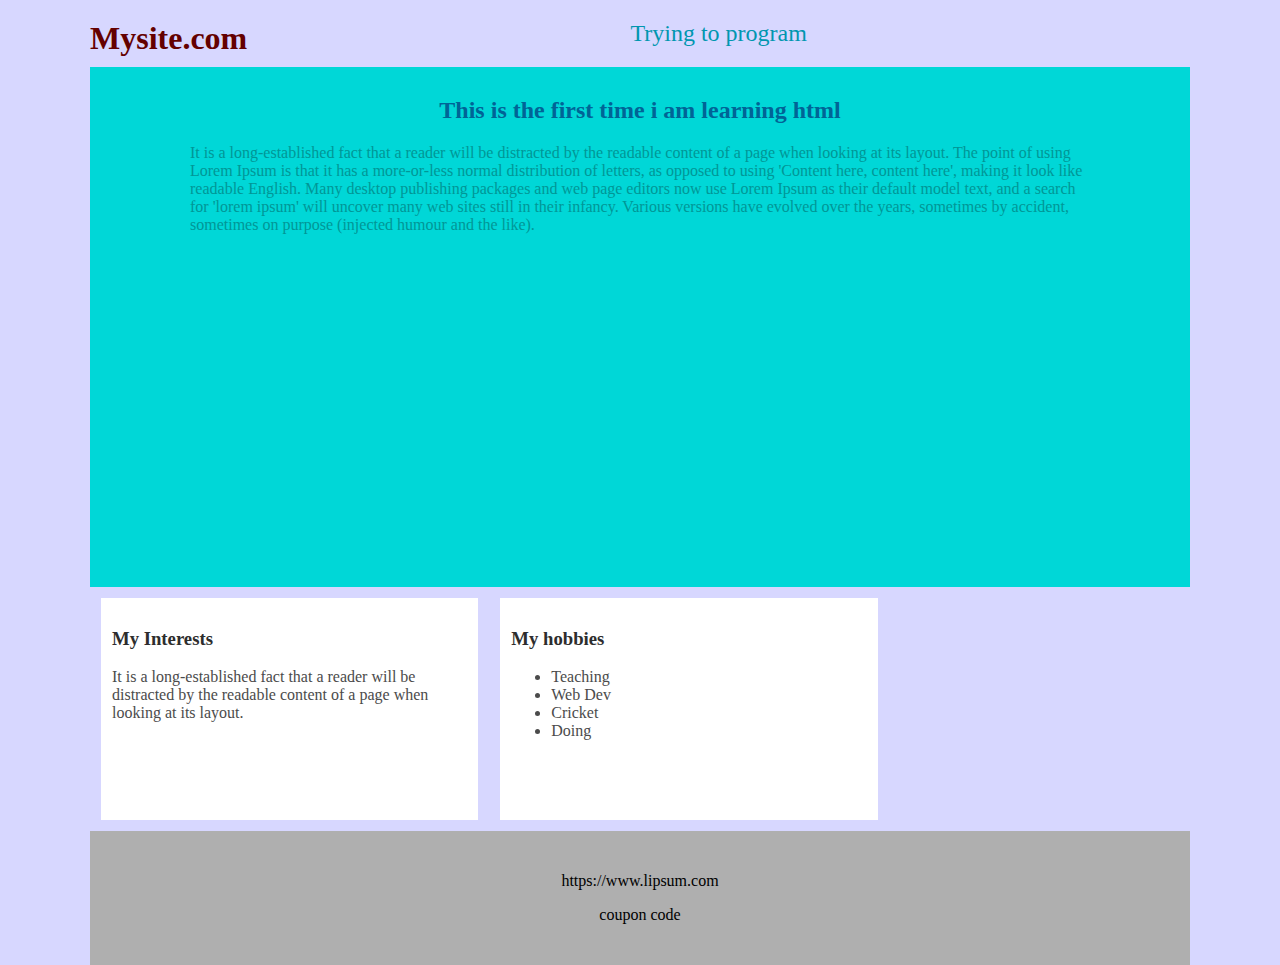
<file: index.html>
<!DOCTYPE html>
<html lang="en">
<head>
    <meta charset="UTF-8">
    <title>First Program</title>
    <style>
        body {
            width: 1100px;
            background: rgb(215, 215, 255);
            max-width: 95%;
            margin: auto;
        }
        section{
            height: 500px;
            background: rgb(200,200,200);
            background: rgb(0,215,215);
            padding: 10px 100px;
        }
        section h2{
            text-align: center;
            color: rgb(0,100,150);
        }
        section p{
            color: rgb(0,150,150);
        }
        article{
            width: 1000px;
            background: rgb(0,255,0);
        }
        article{
            background: rgb(255,255,255);
            float: left;
            width: 32.3%;
            margin: 1%;
            padding: 1%;
            height: 200px;
        }
        h1{
            float: left;
            color: rgb(100,0,0);
            margin: 0;
        }
        header h2{
            text-align: center;
            font-weight:normal;
            color: rgb(0,150,175);
        }
        h3{
            color: rgb(45,45,45);
        }
        article p{
            color: rgb(75,75,75);
        }
        li{
            color: rgb(75,75,75);
        }
        footer{
            text-align: center;
            background-color: rgb(175,175,175);
            clear: left;
            padding: 25px;
        }
    </style>
</head>
<body>
<header>
    <h1>Mysite.com</h1>
    <h2>Trying to program</h2>
</header>
<section>
    <h2>This is the first time i am learning html </h2>
    <p>It is a long-established fact that a reader will be distracted by the readable content of a page when looking at
        its layout. The point of using Lorem Ipsum is that it has a more-or-less normal distribution of letters, as
        opposed to using 'Content here, content here', making it look like readable English. Many desktop publishing
        packages and web page editors now use Lorem Ipsum as their default model text, and a search for 'lorem ipsum'
        will uncover many web sites still in their infancy. Various versions have evolved over the years, sometimes by
        accident, sometimes on purpose (injected humour and the like).
    </p>
</section>
<article>
    <h3>My Interests</h3>
    <p>It is a long-established fact that a reader will be distracted by the readable content of a page when looking at
        its layout.</p>
</article>
<article>
    <h3>
        My hobbies
    </h3>
    <ul>
        <li>Teaching</li>
        <li>Web Dev</li>
        <li>Cricket</li>
        <li>Doing</li>
    </ul>
</article>

<footer>
    <p>https://www.lipsum.com</p>
    <p>coupon code</p>
</footer>
</body>
</html>
</file>
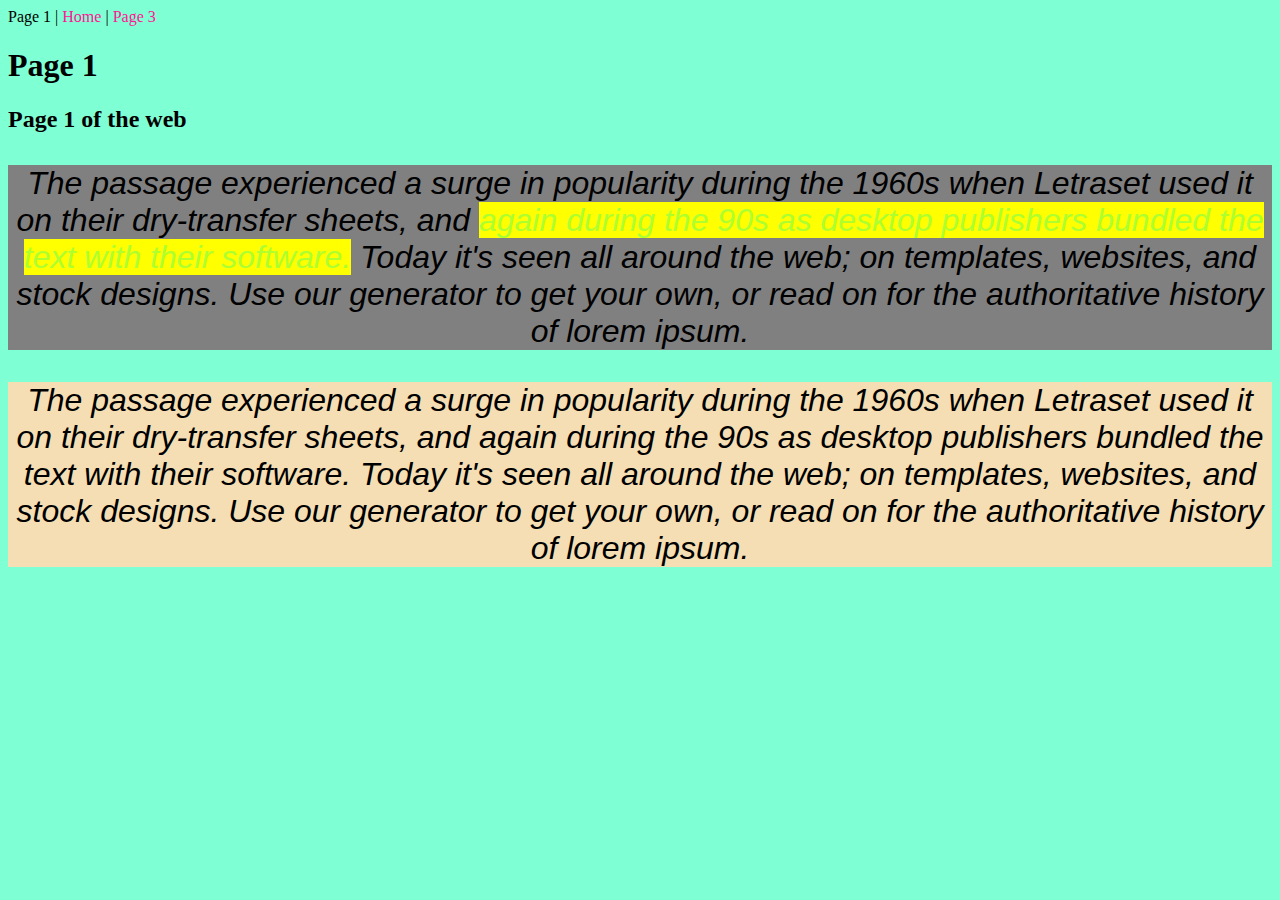
<file: html5-css/page1.html>
<!DOCTYPE html>
<html lang="en">
<head>
    <meta charset="UTF-8">
    <title>Page 1</title>
    <link rel="stylesheet" type="text/css" href="pagestyling.css">
    <style>
        body {
            background-color: aquamarine;
            font-size: 100%;
        }

        /*class selectors*/
        .centre1 {
            background-color: greenyellow;
            font-size: 32px;
        }

        .centre2 {
            text-align: center;
            background-color: wheat;
            font-size: 2em; /* 1em == 16px (relative to  font size of the browser. by default 16px)*/
            font-style: oblique;
        }

        p.centre1 {
            text-align: center;
            background-color: gray;
            font-style: italic;
        }

        /*style mark*/
        mark {
            color: greenyellow;
        }
    </style>
</head>
<body>
Page 1 | <a href="index.html">Home</a> | <a href="page3.html">Page 3</a>
<h1>Page 1</h1>
<h2> Page 1 of the web </h2>
<!-- used for highlighting the text-->
<p class="centre1"> The passage experienced a surge in popularity during the 1960s when Letraset used it on their
    dry-transfer sheets,
    and
    <mark>again during the 90s as desktop publishers bundled the text with their software.</mark>
    Today it's seen all around
    the web; on templates, websites, and stock designs. Use our generator to get your own, or read on for the
    authoritative history of lorem ipsum.
</p>
<p class="centre2"> The passage experienced a surge in popularity during the 1960s when Letraset used it on their
    dry-transfer sheets,
    and again during the 90s as desktop publishers bundled the text with their software. Today it's seen all around
    the web; on templates, websites, and stock designs. Use our generator to get your own, or read on for the
    authoritative history of lorem ipsum.
</p>
</body>
</html>
</file>
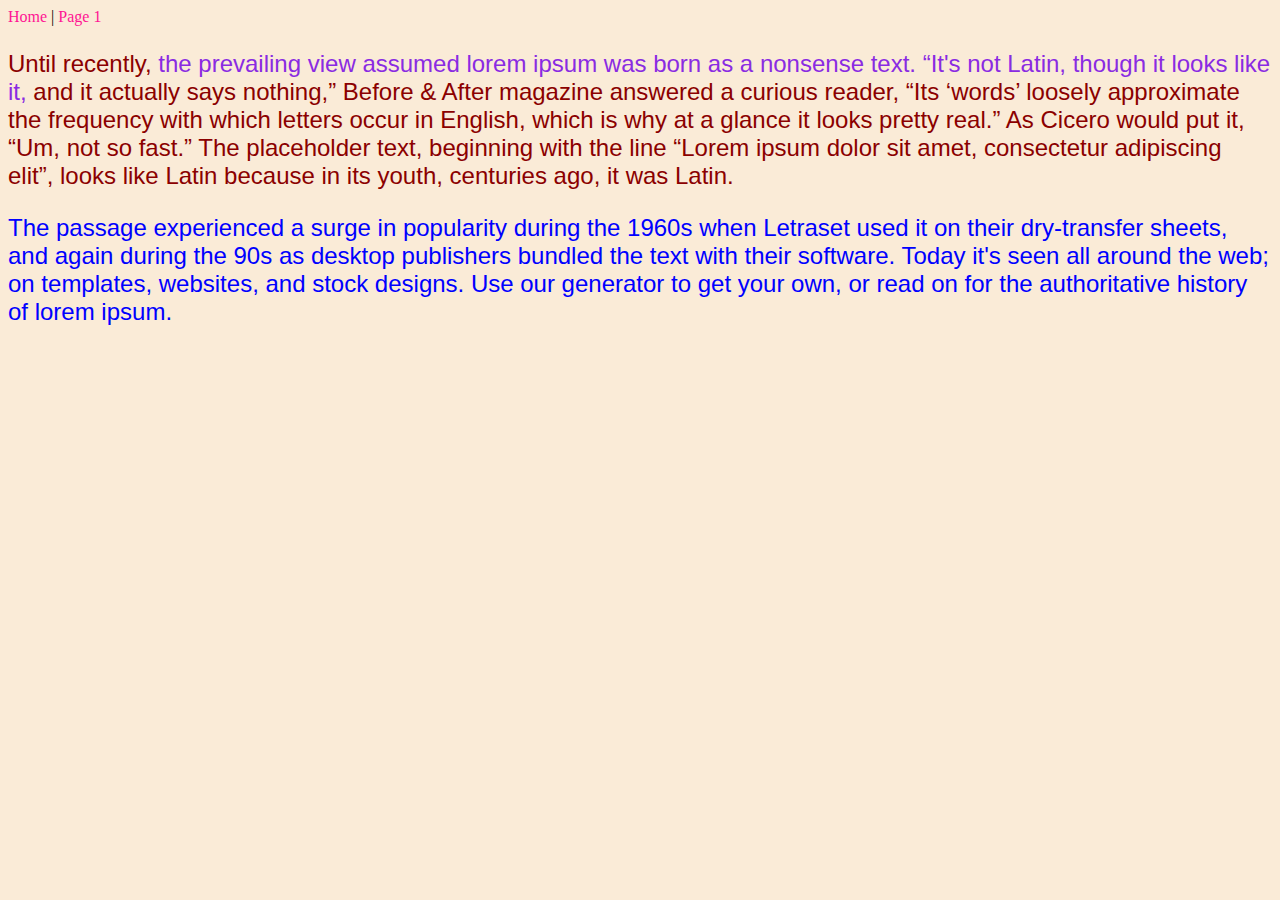
<file: html5-css/page3.html>
<!DOCTYPE html>
<html lang="en">
<head>
    <meta charset="UTF-8">
    <title>Page3</title>
    <link rel="stylesheet" type="text/css" href="pagestyling.css">
    <style>
        body {
            background-color: antiquewhite;
        }

        #text1 {
            color: darkred;
        }

        #text2 {
            color: rgb(0, 0, 255);
        }
    </style>
</head>
<body>
<a href="index.html">Home</a> | <a href="page1.html">Page 1</a>
<!-- span tag is used to style inline-->
<p id="text1">Until recently, <span style="color: blueviolet"> the prevailing view assumed lorem ipsum was born as a nonsense text. “It's not Latin, though it
    looks like it,</span> and it actually says nothing,” Before & After magazine answered a curious reader,
    “Its ‘words’ loosely approximate the frequency with which letters occur in English, which is why at a glance
    it looks pretty real.”
    As Cicero would put it, “Um, not so fast.”
    The placeholder text, beginning with the line “Lorem ipsum dolor sit amet, consectetur adipiscing elit”,
    looks like Latin because in its youth, centuries ago, it was Latin. </p>
<p id="text2"> The passage experienced a surge in popularity during the 1960s when Letraset used it on their
    dry-transfer sheets,
    and again during the 90s as desktop publishers bundled the text with their software. Today it's seen all around
    the web; on templates, websites, and stock designs. Use our generator to get your own, or read on for the
    authoritative history of lorem ipsum.
</p>
</body>
</html>
</file>
<file: html5-css/pagestyling.css>
p{
    font-family: Arial;
    font-size: x-large;
}
a:link{
    color: deeppink;
    text-decoration: none;
}
a:visited{
    color: yellow;
}
a:hover{
    background-color: blue;
}
a:active{
    color: red;
    background-color: green;
}
</file>
